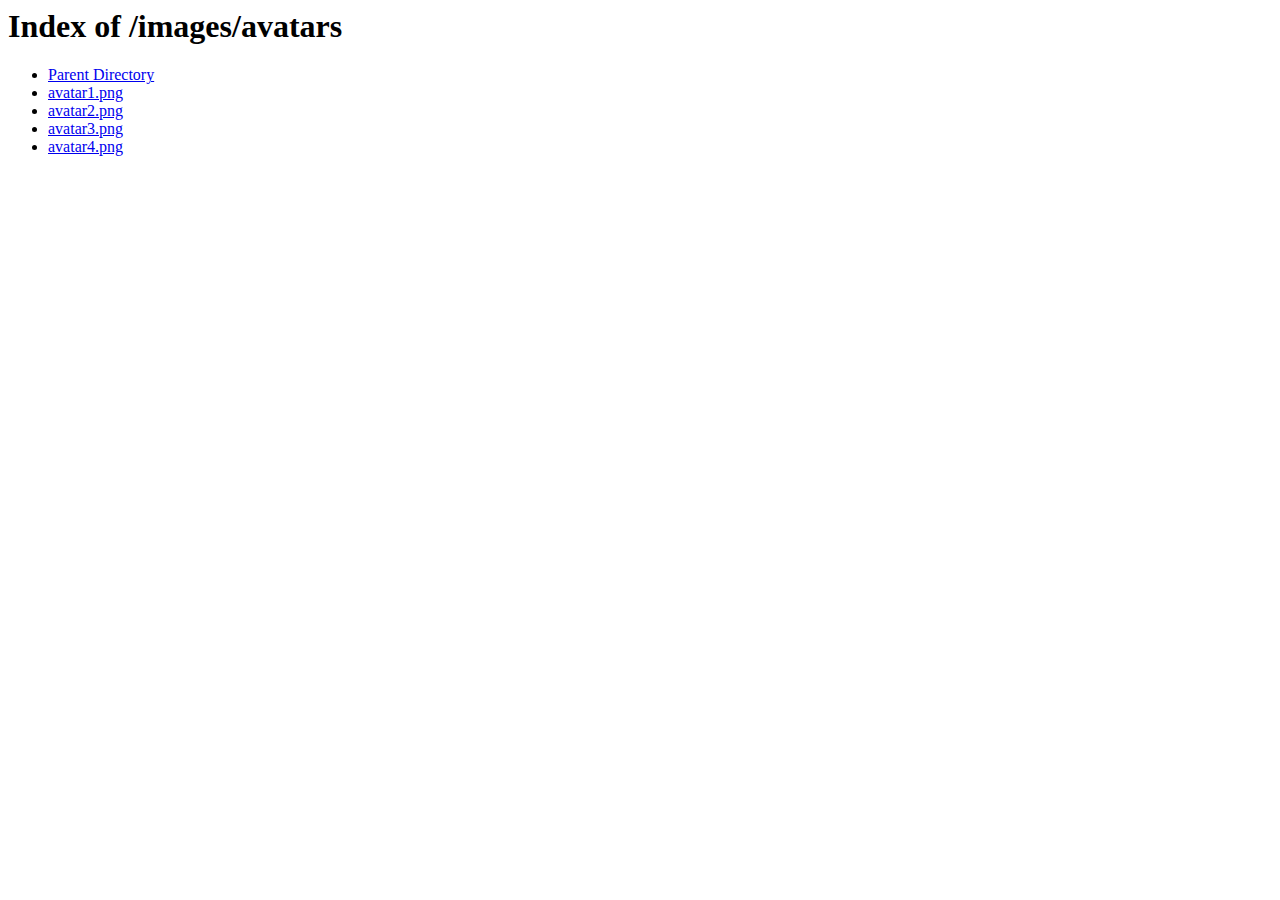
<file: payhtml5/src/main/webapp/resources/images/avatars/index.html>
<!DOCTYPE HTML PUBLIC "-//W3C//DTD HTML 3.2 Final//EN">
<html>
 <head>
  <title>Index of /images/avatars</title>
 <meta http-equiv="Content-Type" content="text/html; charset=utf-8" /></head>
 <body>
<h1>Index of /images/avatars</h1>
<ul><li><a href="/images/"> Parent Directory</a></li>
<li><a href="avatar1.png"> avatar1.png</a></li>
<li><a href="avatar2.png"> avatar2.png</a></li>
<li><a href="avatar3.png"> avatar3.png</a></li>
<li><a href="avatar4.png"> avatar4.png</a></li>
</ul>
</body></html>
</file>
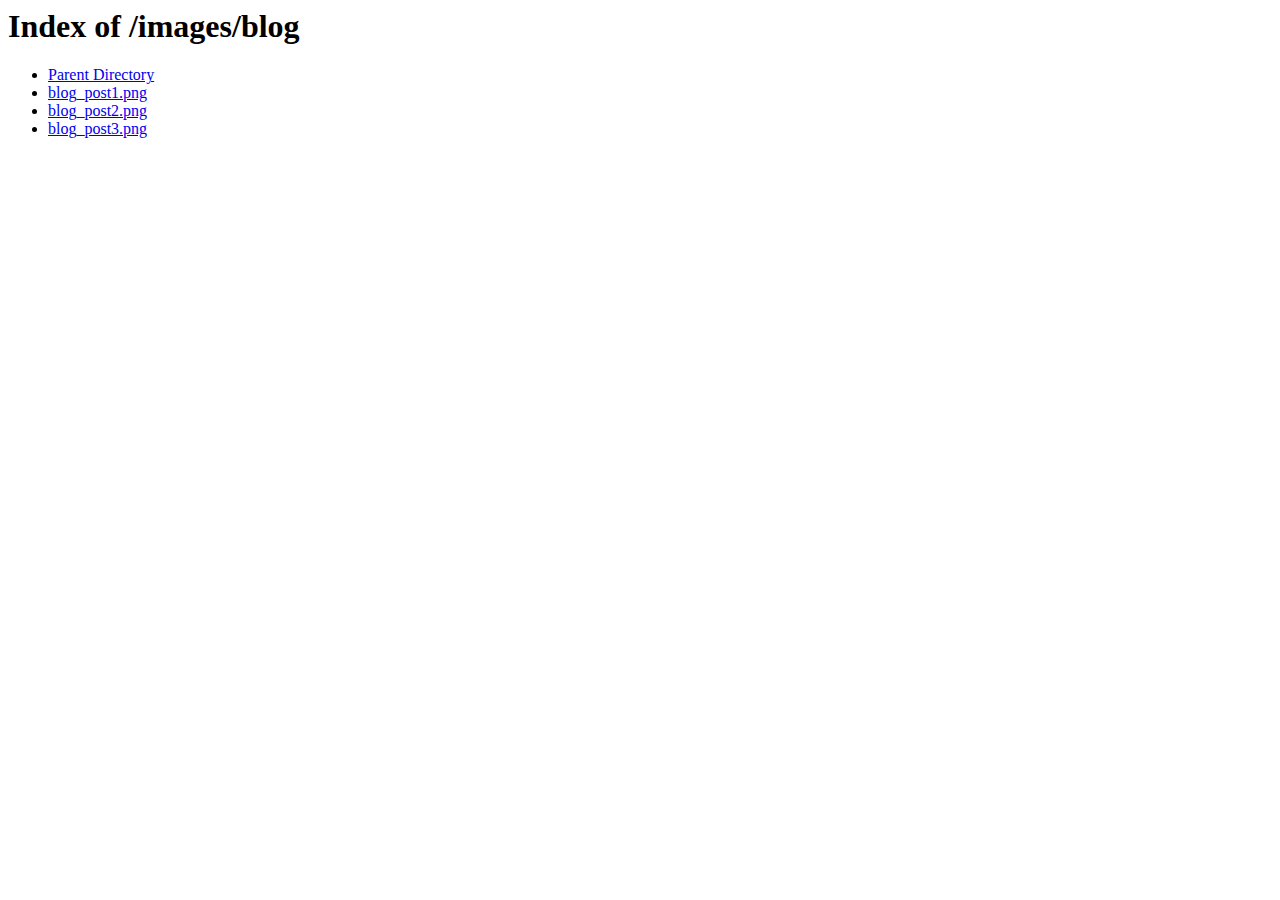
<file: payhtml5/src/main/webapp/resources/images/blog/index.html>
<!DOCTYPE HTML PUBLIC "-//W3C//DTD HTML 3.2 Final//EN">
<html>
 <head>
  <title>Index of /images/blog</title>
 <meta http-equiv="Content-Type" content="text/html; charset=utf-8" /></head>
 <body>
<h1>Index of /images/blog</h1>
<ul><li><a href="/images/"> Parent Directory</a></li>
<li><a href="blog_post1.png"> blog_post1.png</a></li>
<li><a href="blog_post2.png"> blog_post2.png</a></li>
<li><a href="blog_post3.png"> blog_post3.png</a></li>
</ul>
</body></html>
</file>
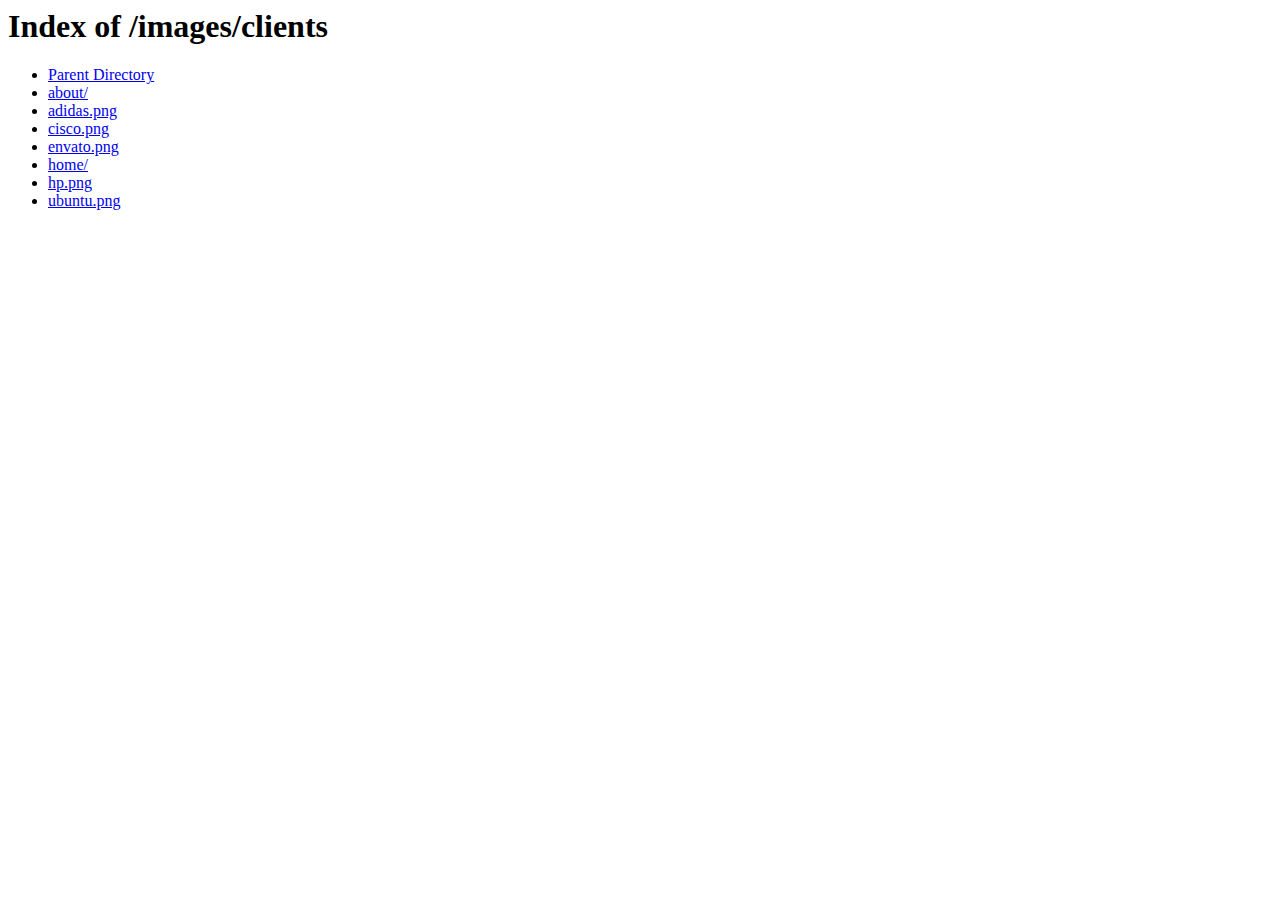
<file: payhtml5/src/main/webapp/resources/images/clients/index.html>
<!DOCTYPE HTML PUBLIC "-//W3C//DTD HTML 3.2 Final//EN">
<html>
 <head>
  <title>Index of /images/clients</title>
 <meta http-equiv="Content-Type" content="text/html; charset=utf-8" /></head>
 <body>
<h1>Index of /images/clients</h1>
<ul><li><a href="/images/"> Parent Directory</a></li>
<li><a href="about/"> about/</a></li>
<li><a href="adidas.png"> adidas.png</a></li>
<li><a href="cisco.png"> cisco.png</a></li>
<li><a href="envato.png"> envato.png</a></li>
<li><a href="home/"> home/</a></li>
<li><a href="hp.png"> hp.png</a></li>
<li><a href="ubuntu.png"> ubuntu.png</a></li>
</ul>
</body></html>
</file>
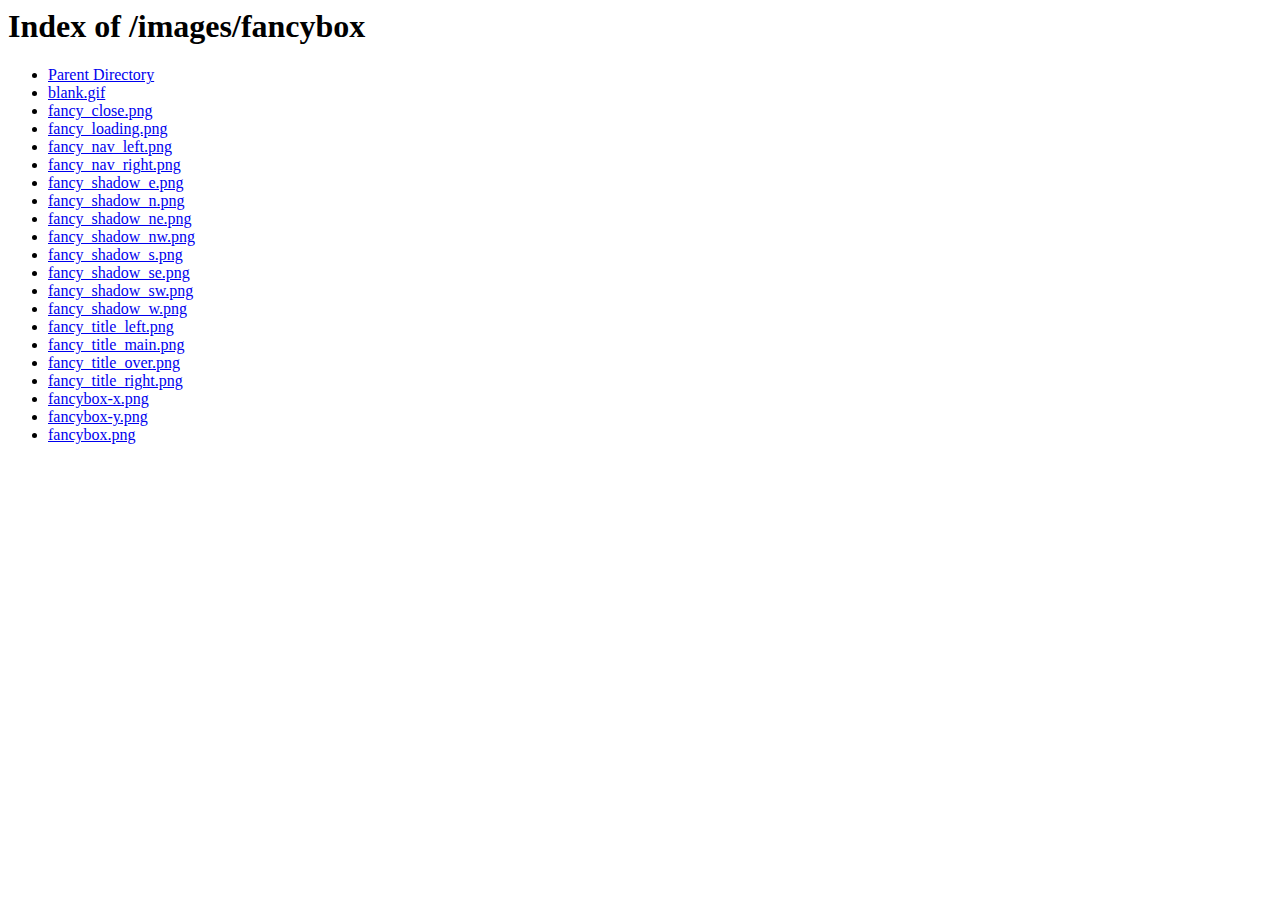
<file: payhtml5/src/main/webapp/resources/images/fancybox/index.html>
<!DOCTYPE HTML PUBLIC "-//W3C//DTD HTML 3.2 Final//EN">
<html>
 <head>
  <title>Index of /images/fancybox</title>
 <meta http-equiv="Content-Type" content="text/html; charset=utf-8" /></head>
 <body>
<h1>Index of /images/fancybox</h1>
<ul><li><a href="/images/"> Parent Directory</a></li>
<li><a href="blank.gif"> blank.gif</a></li>
<li><a href="fancy_close.png"> fancy_close.png</a></li>
<li><a href="fancy_loading.png"> fancy_loading.png</a></li>
<li><a href="fancy_nav_left.png"> fancy_nav_left.png</a></li>
<li><a href="fancy_nav_right.png"> fancy_nav_right.png</a></li>
<li><a href="fancy_shadow_e.png"> fancy_shadow_e.png</a></li>
<li><a href="fancy_shadow_n.png"> fancy_shadow_n.png</a></li>
<li><a href="fancy_shadow_ne.png"> fancy_shadow_ne.png</a></li>
<li><a href="fancy_shadow_nw.png"> fancy_shadow_nw.png</a></li>
<li><a href="fancy_shadow_s.png"> fancy_shadow_s.png</a></li>
<li><a href="fancy_shadow_se.png"> fancy_shadow_se.png</a></li>
<li><a href="fancy_shadow_sw.png"> fancy_shadow_sw.png</a></li>
<li><a href="fancy_shadow_w.png"> fancy_shadow_w.png</a></li>
<li><a href="fancy_title_left.png"> fancy_title_left.png</a></li>
<li><a href="fancy_title_main.png"> fancy_title_main.png</a></li>
<li><a href="fancy_title_over.png"> fancy_title_over.png</a></li>
<li><a href="fancy_title_right.png"> fancy_title_right.png</a></li>
<li><a href="fancybox-x.png"> fancybox-x.png</a></li>
<li><a href="fancybox-y.png"> fancybox-y.png</a></li>
<li><a href="fancybox.png"> fancybox.png</a></li>
</ul>
</body></html>
</file>
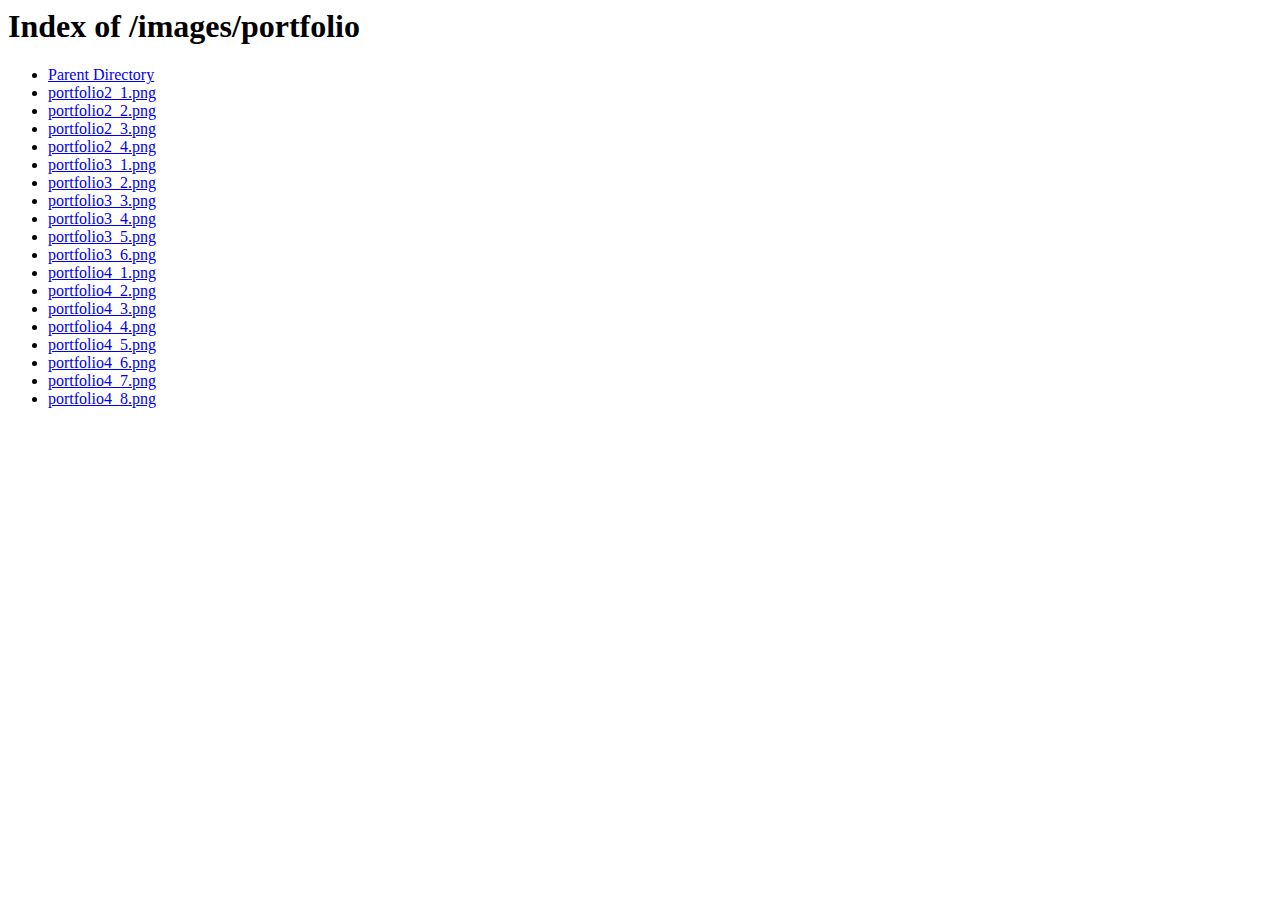
<file: payhtml5/src/main/webapp/resources/images/portfolio/index.html>
<!DOCTYPE HTML PUBLIC "-//W3C//DTD HTML 3.2 Final//EN">
<html>
 <head>
  <title>Index of /images/portfolio</title>
 <meta http-equiv="Content-Type" content="text/html; charset=utf-8" /></head>
 <body>
<h1>Index of /images/portfolio</h1>
<ul><li><a href="/images/"> Parent Directory</a></li>
<li><a href="portfolio2_1.png"> portfolio2_1.png</a></li>
<li><a href="portfolio2_2.png"> portfolio2_2.png</a></li>
<li><a href="portfolio2_3.png"> portfolio2_3.png</a></li>
<li><a href="portfolio2_4.png"> portfolio2_4.png</a></li>
<li><a href="portfolio3_1.png"> portfolio3_1.png</a></li>
<li><a href="portfolio3_2.png"> portfolio3_2.png</a></li>
<li><a href="portfolio3_3.png"> portfolio3_3.png</a></li>
<li><a href="portfolio3_4.png"> portfolio3_4.png</a></li>
<li><a href="portfolio3_5.png"> portfolio3_5.png</a></li>
<li><a href="portfolio3_6.png"> portfolio3_6.png</a></li>
<li><a href="portfolio4_1.png"> portfolio4_1.png</a></li>
<li><a href="portfolio4_2.png"> portfolio4_2.png</a></li>
<li><a href="portfolio4_3.png"> portfolio4_3.png</a></li>
<li><a href="portfolio4_4.png"> portfolio4_4.png</a></li>
<li><a href="portfolio4_5.png"> portfolio4_5.png</a></li>
<li><a href="portfolio4_6.png"> portfolio4_6.png</a></li>
<li><a href="portfolio4_7.png"> portfolio4_7.png</a></li>
<li><a href="portfolio4_8.png"> portfolio4_8.png</a></li>
</ul>
</body></html>
</file>
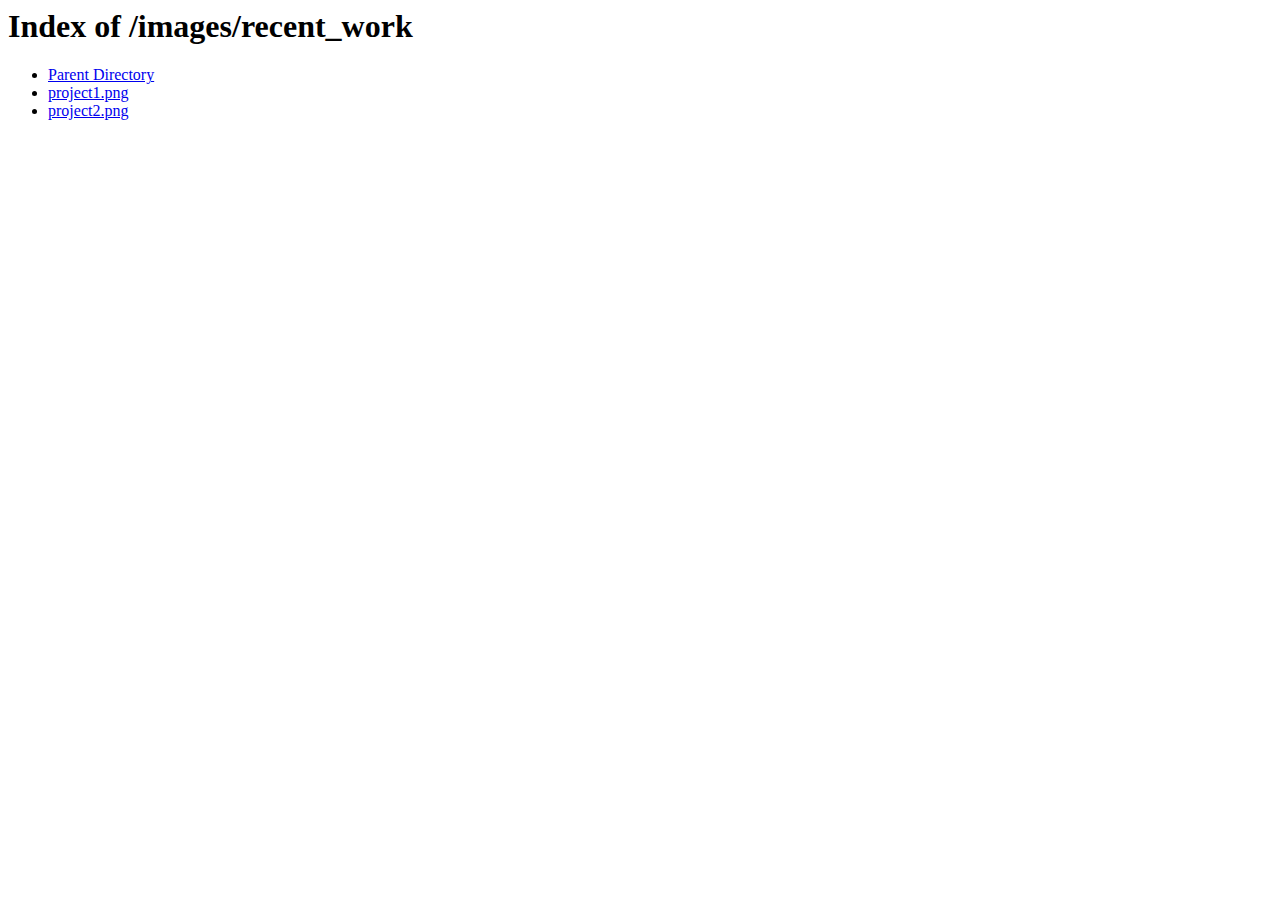
<file: payhtml5/src/main/webapp/resources/images/recent_work/index.html>
<!DOCTYPE HTML PUBLIC "-//W3C//DTD HTML 3.2 Final//EN">
<html>
 <head>
  <title>Index of /images/recent_work</title>
 <meta http-equiv="Content-Type" content="text/html; charset=utf-8" /></head>
 <body>
<h1>Index of /images/recent_work</h1>
<ul><li><a href="/images/"> Parent Directory</a></li>
<li><a href="project1.png"> project1.png</a></li>
<li><a href="project2.png"> project2.png</a></li>
</ul>
</body></html>
</file>
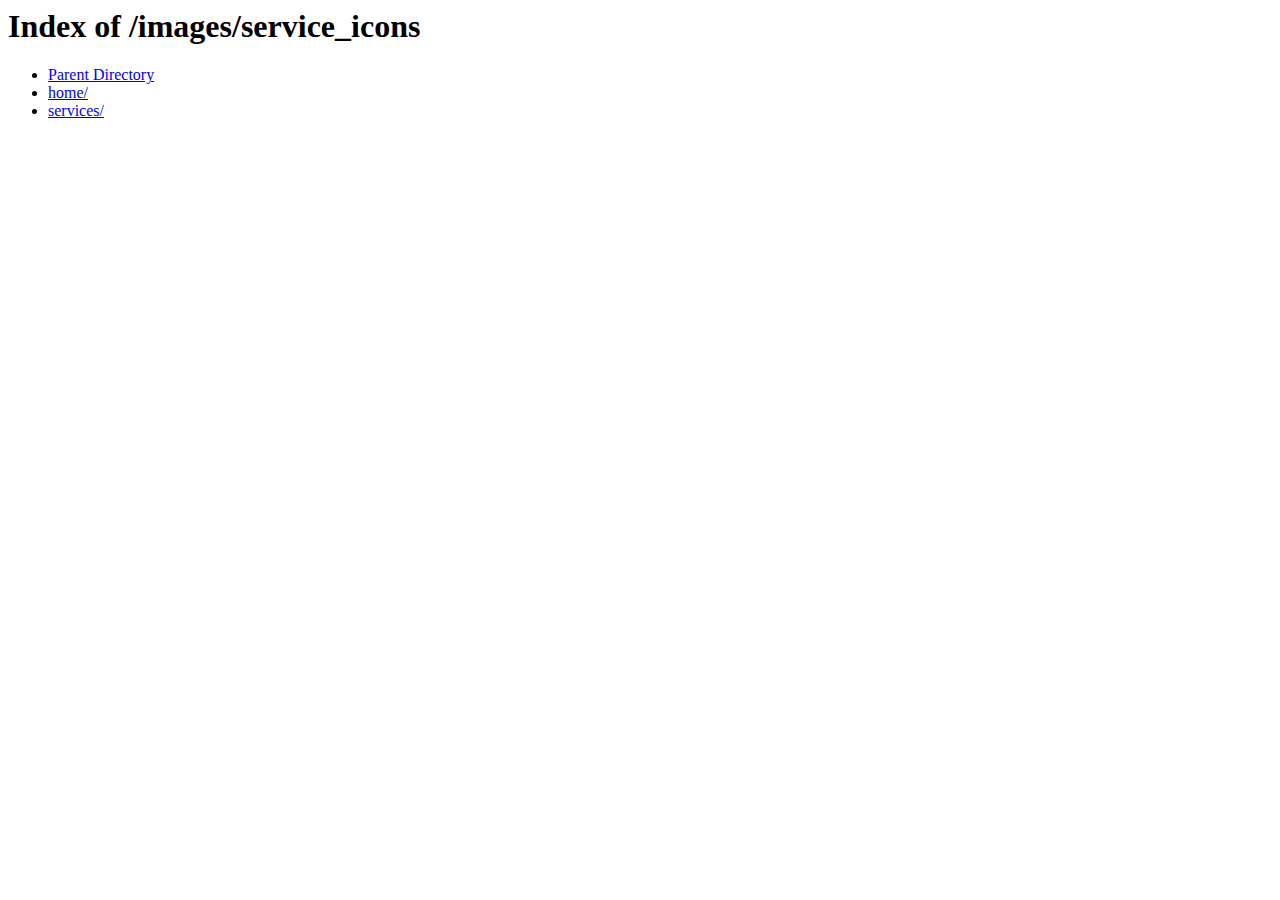
<file: payhtml5/src/main/webapp/resources/images/service_icons/index.html>
<!DOCTYPE HTML PUBLIC "-//W3C//DTD HTML 3.2 Final//EN">
<html>
 <head>
  <title>Index of /images/service_icons</title>
 <meta http-equiv="Content-Type" content="text/html; charset=utf-8" /></head>
 <body>
<h1>Index of /images/service_icons</h1>
<ul><li><a href="/images/"> Parent Directory</a></li>
<li><a href="home/"> home/</a></li>
<li><a href="services/"> services/</a></li>
</ul>
</body></html>
</file>
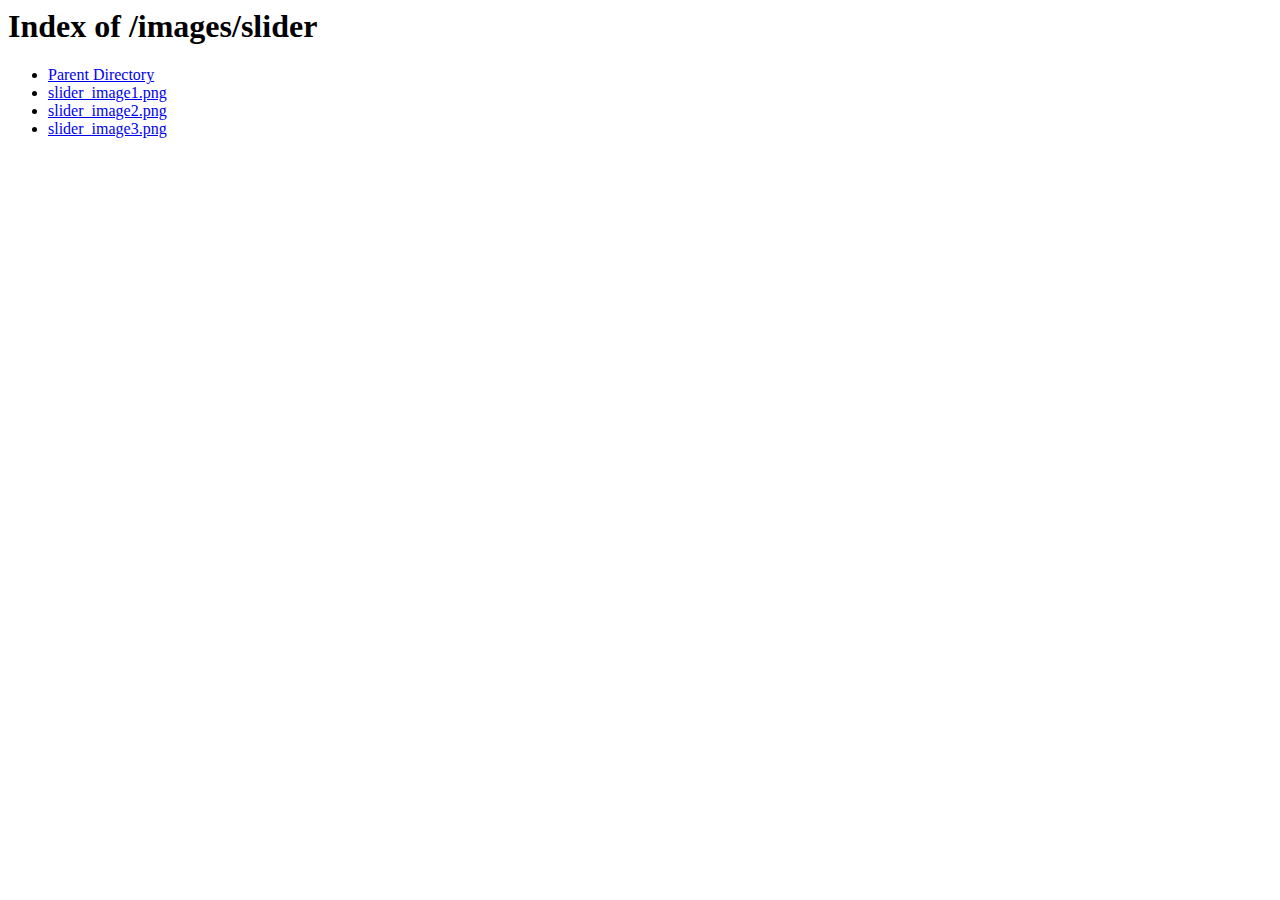
<file: payhtml5/src/main/webapp/resources/images/slider/index.html>
<!DOCTYPE HTML PUBLIC "-//W3C//DTD HTML 3.2 Final//EN">
<html>
 <head>
  <title>Index of /images/slider</title>
 <meta http-equiv="Content-Type" content="text/html; charset=utf-8" /></head>
 <body>
<h1>Index of /images/slider</h1>
<ul><li><a href="/images/"> Parent Directory</a></li>
<li><a href="slider_image1.png"> slider_image1.png</a></li>
<li><a href="slider_image2.png"> slider_image2.png</a></li>
<li><a href="slider_image3.png"> slider_image3.png</a></li>
</ul>
</body></html>
</file>
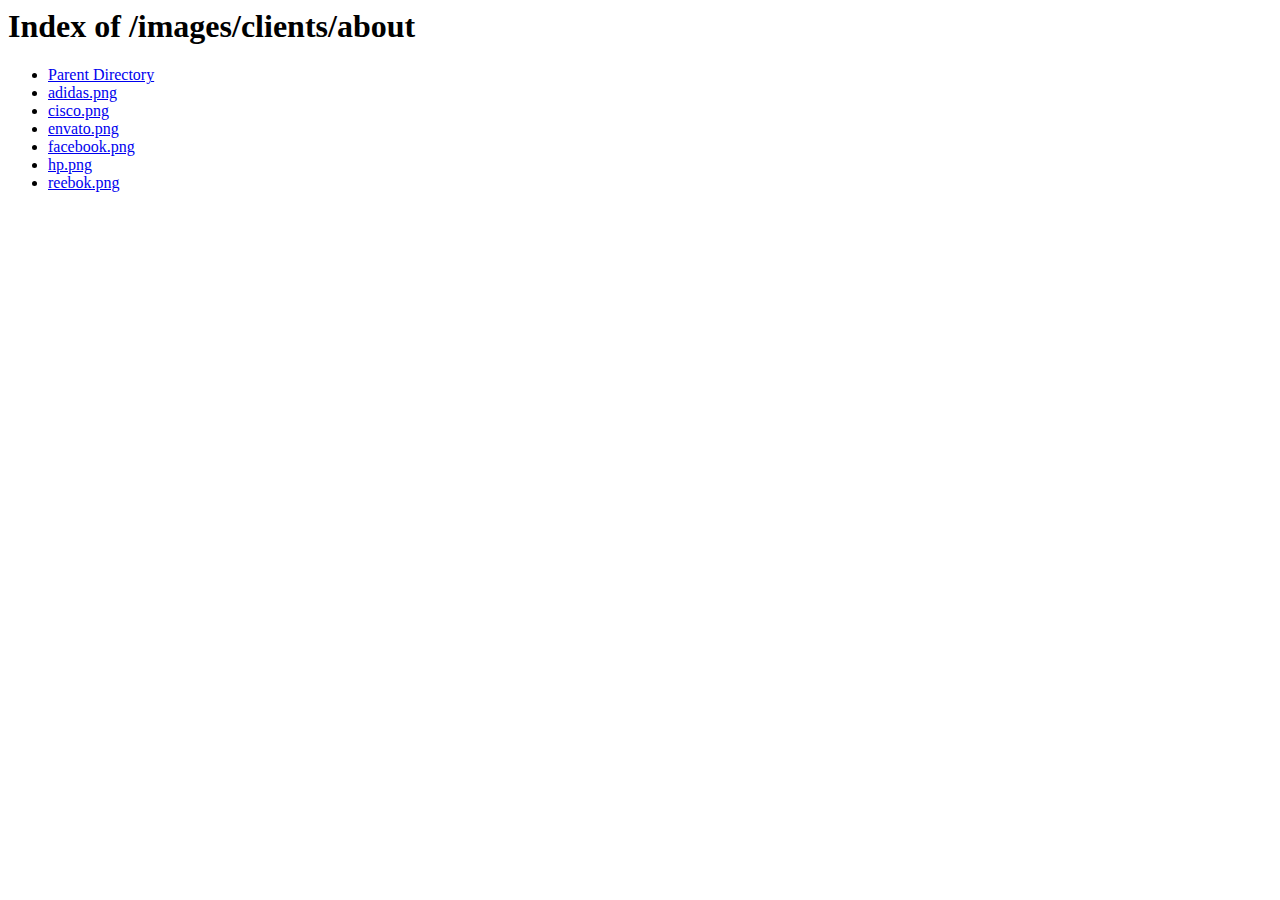
<file: payhtml5/src/main/webapp/resources/images/clients/about/index.html>
<!DOCTYPE HTML PUBLIC "-//W3C//DTD HTML 3.2 Final//EN">
<html>
 <head>
  <title>Index of /images/clients/about</title>
 <meta http-equiv="Content-Type" content="text/html; charset=utf-8" /></head>
 <body>
<h1>Index of /images/clients/about</h1>
<ul><li><a href="/images/clients/"> Parent Directory</a></li>
<li><a href="adidas.png"> adidas.png</a></li>
<li><a href="cisco.png"> cisco.png</a></li>
<li><a href="envato.png"> envato.png</a></li>
<li><a href="facebook.png"> facebook.png</a></li>
<li><a href="hp.png"> hp.png</a></li>
<li><a href="reebok.png"> reebok.png</a></li>
</ul>
</body></html>
</file>
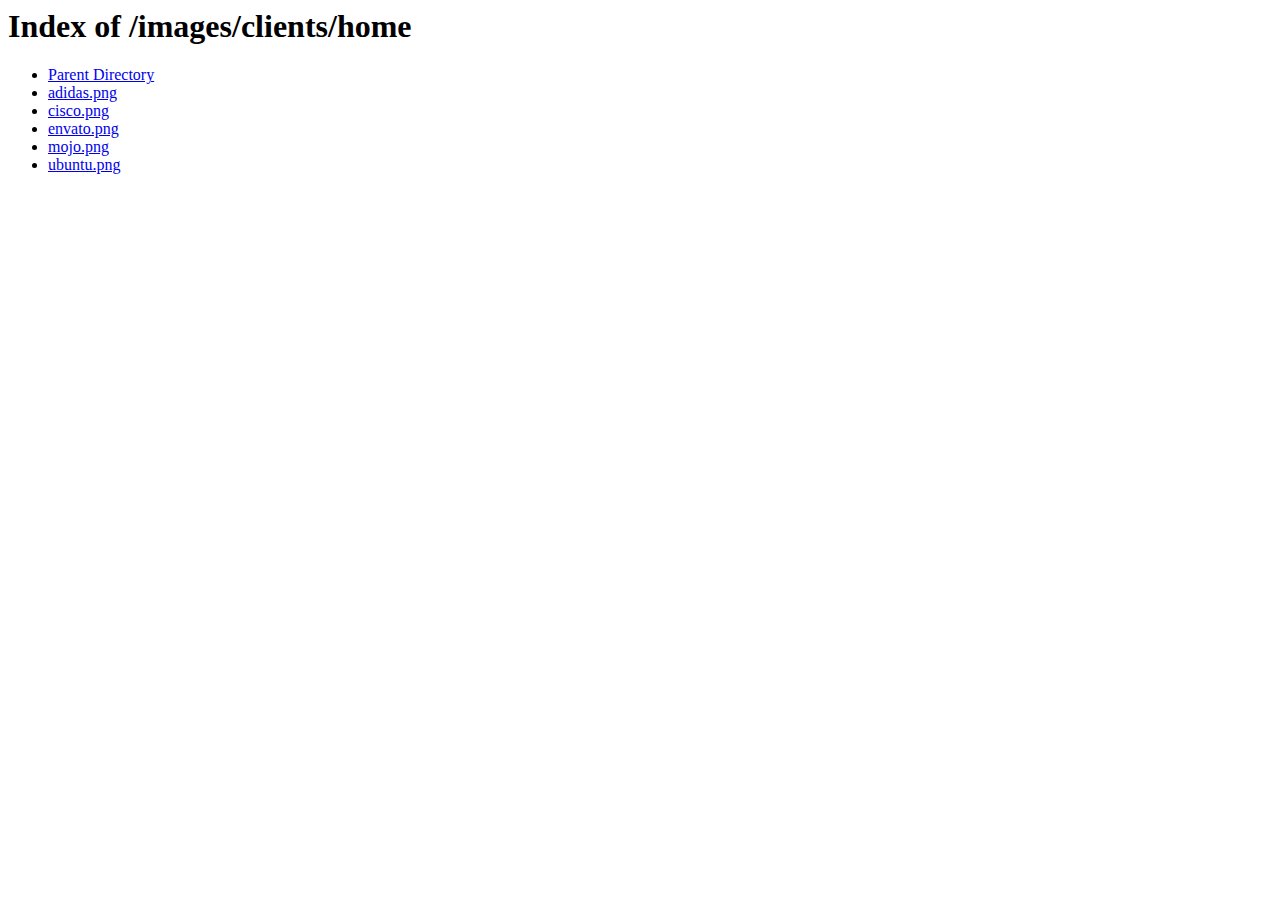
<file: payhtml5/src/main/webapp/resources/images/clients/home/index.html>
<!DOCTYPE HTML PUBLIC "-//W3C//DTD HTML 3.2 Final//EN">
<html>
 <head>
  <title>Index of /images/clients/home</title>
 <meta http-equiv="Content-Type" content="text/html; charset=utf-8" /></head>
 <body>
<h1>Index of /images/clients/home</h1>
<ul><li><a href="/images/clients/"> Parent Directory</a></li>
<li><a href="adidas.png"> adidas.png</a></li>
<li><a href="cisco.png"> cisco.png</a></li>
<li><a href="envato.png"> envato.png</a></li>
<li><a href="mojo.png"> mojo.png</a></li>
<li><a href="ubuntu.png"> ubuntu.png</a></li>
</ul>
</body></html>
</file>
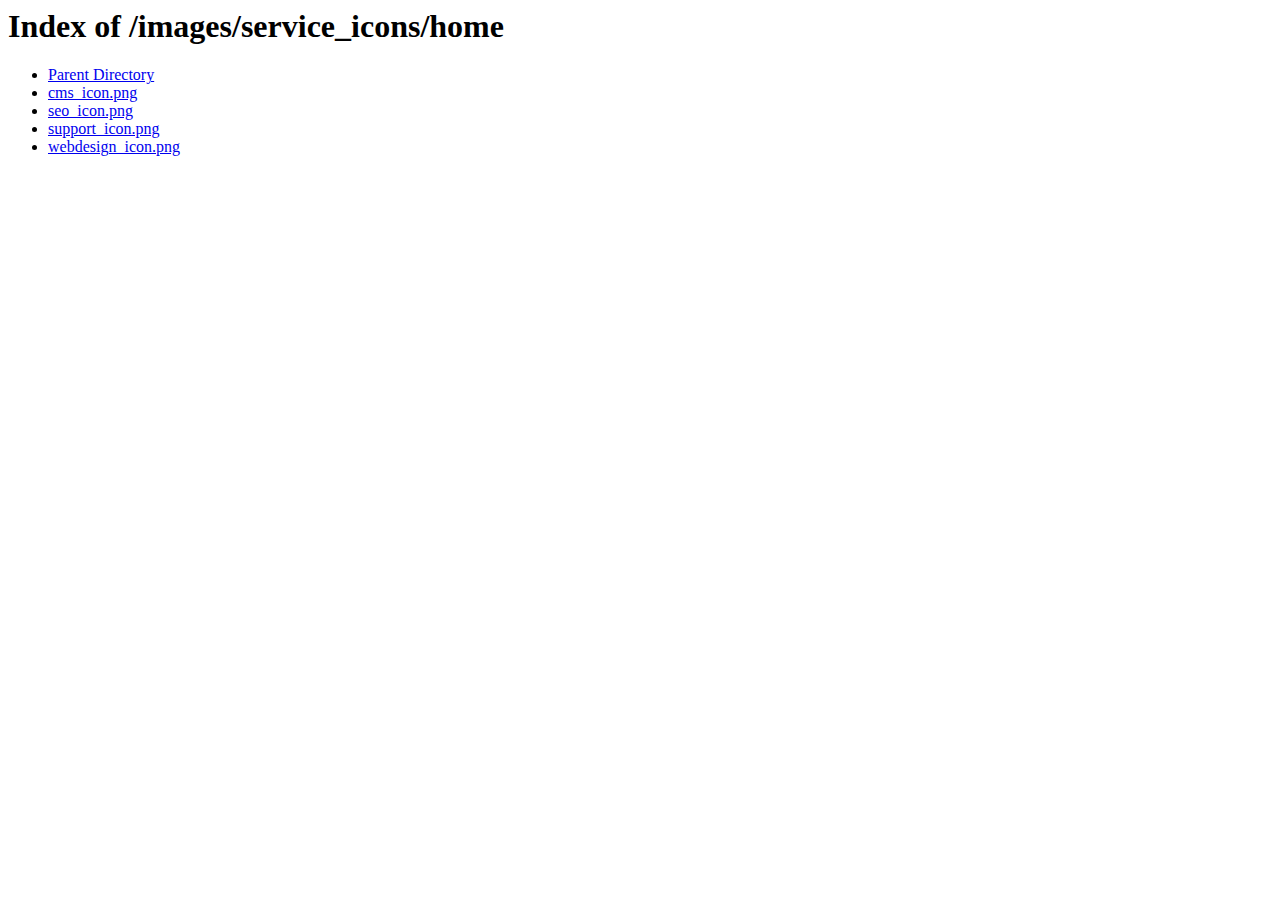
<file: payhtml5/src/main/webapp/resources/images/service_icons/home/index.html>
<!DOCTYPE HTML PUBLIC "-//W3C//DTD HTML 3.2 Final//EN">
<html>
 <head>
  <title>Index of /images/service_icons/home</title>
 <meta http-equiv="Content-Type" content="text/html; charset=utf-8" /></head>
 <body>
<h1>Index of /images/service_icons/home</h1>
<ul><li><a href="/images/service_icons/"> Parent Directory</a></li>
<li><a href="cms_icon.png"> cms_icon.png</a></li>
<li><a href="seo_icon.png"> seo_icon.png</a></li>
<li><a href="support_icon.png"> support_icon.png</a></li>
<li><a href="webdesign_icon.png"> webdesign_icon.png</a></li>
</ul>
</body></html>
</file>
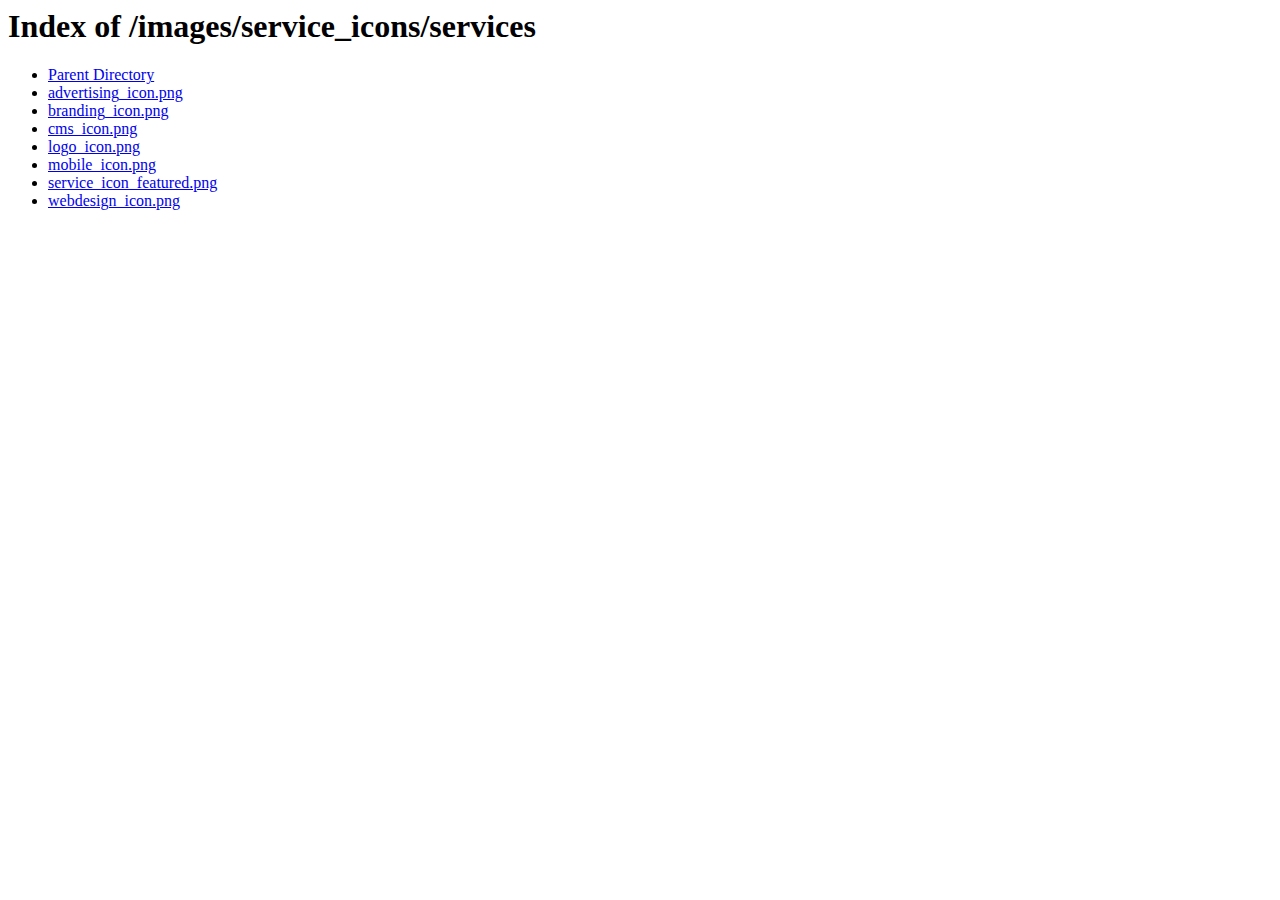
<file: payhtml5/src/main/webapp/resources/images/service_icons/services/index.html>
<!DOCTYPE HTML PUBLIC "-//W3C//DTD HTML 3.2 Final//EN">
<html>
 <head>
  <title>Index of /images/service_icons/services</title>
 <meta http-equiv="Content-Type" content="text/html; charset=utf-8" /></head>
 <body>
<h1>Index of /images/service_icons/services</h1>
<ul><li><a href="/images/service_icons/"> Parent Directory</a></li>
<li><a href="advertising_icon.png"> advertising_icon.png</a></li>
<li><a href="branding_icon.png"> branding_icon.png</a></li>
<li><a href="cms_icon.png"> cms_icon.png</a></li>
<li><a href="logo_icon.png"> logo_icon.png</a></li>
<li><a href="mobile_icon.png"> mobile_icon.png</a></li>
<li><a href="service_icon_featured.png"> service_icon_featured.png</a></li>
<li><a href="webdesign_icon.png"> webdesign_icon.png</a></li>
</ul>
</body></html>
</file>
